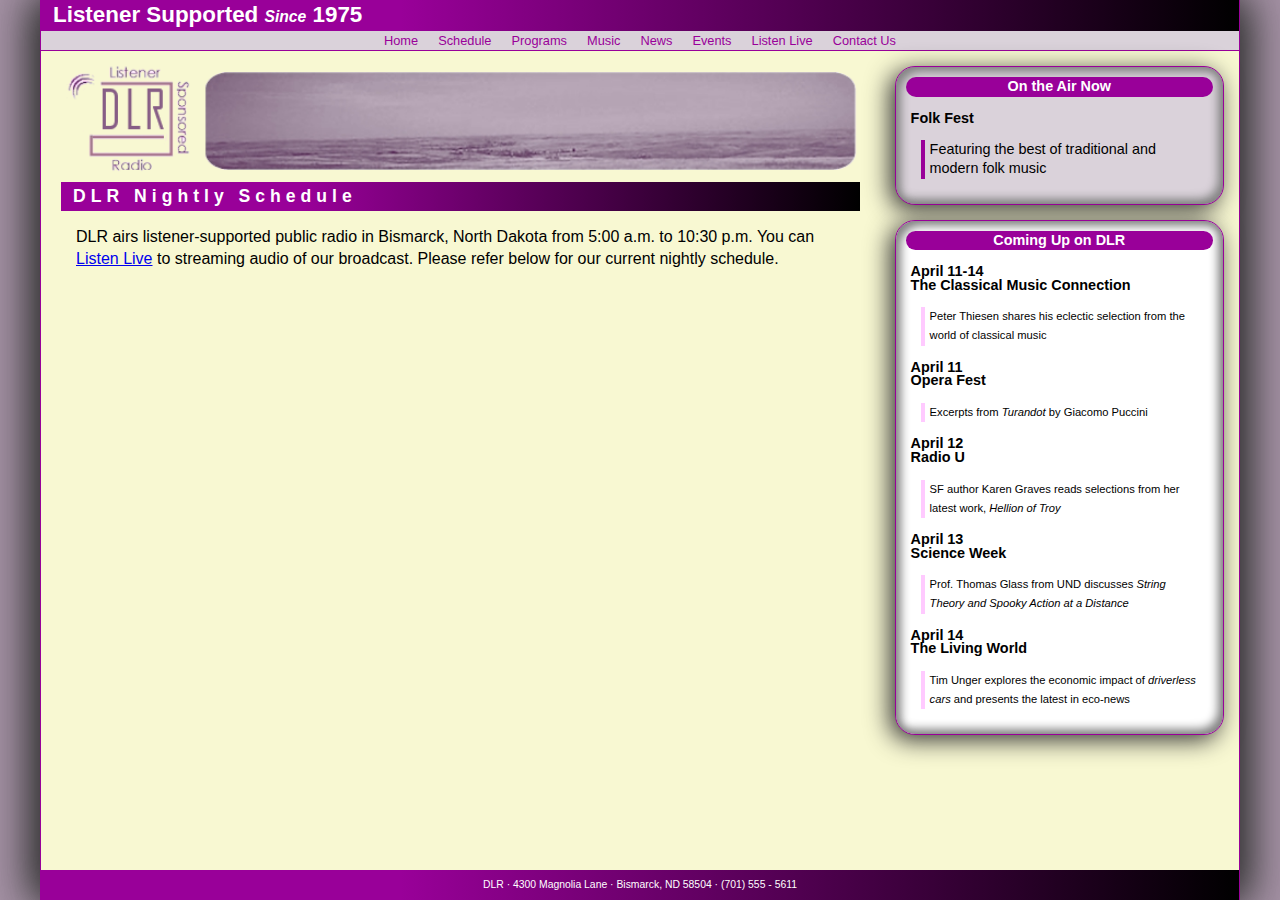
<file: dlr_evenings_txt.html>
<!DOCTYPE html>
<html lang="en">
<head>
   <!--
      New Perspectives on HTML5 and CSS3, 7th Edition
      Tutorial 6
      Tutorial Case

      DLR Nightly Schedule
      Author: 
      Date:   

      Filename:   dlr_evenings.html

   -->
   
   <meta charset="utf-8" />
   <meta name="viewport" content="width=device-width, initial-scale=1" />
   <title>DLR Nightly Schedule</title>
   <link href="dlr_reset.css" rel="stylesheet" />
   <link href="dlr_styles.css" rel="stylesheet" />     
</head>

<body>
   <header>
      <h1>Listener Supported <em>Since</em> 1975</h1>
      <nav>
         <a id="navicon" href="#"><img src="dlr_navicon.png" alt="" /></a>
         <ul>
            <li><a href="#">Home</a></li>
            <li><a href="#">Schedule</a></li>
            <li><a href="#">Programs</a></li>
            <li><a href="#">Music</a></li>
            <li><a href="#">News</a></li>
            <li><a href="#">Events</a></li>
            <li><a href="#">Listen Live</a></li>
            <li><a href="#">Contact Us</a></li>
         </ul>
      </nav>
   </header>
   
   <div id="container">
   
      <section id="main"> 
         <img src="dlr_logo.png" alt="DLR" />
         <h2>DLR Nightly Schedule</h2>
         <p>DLR airs listener-supported public radio in Bismarck, 
            North Dakota from 5:00 a.m. to 10:30 p.m.
            You can <a href="#">Listen Live</a> to streaming audio 
            of our broadcast. Please refer below for our current 
            nightly schedule.</p>
         
      </section>
      
      <section id="right">
         <aside id="current">
            <h1>On the Air Now</h1>
            <h2>Folk Fest </h2>
            <p>Featuring the best of traditional and modern 
               folk music </p>
         </aside>
         <aside id="future">
            <h1>Coming Up on DLR</h1>
            <h2>April 11-14<br/>
               The Classical Music Connection </h2>
            <p>Peter Thiesen shares his eclectic selection from the
               world of classical music </p>
            <h2>April 11<br/>
               Opera Fest </h2>
            <p>Excerpts from <em>Turandot</em> by Giacomo Puccini </p>
            <h2>April 12<br/>
               Radio U </h2>
            <p>SF author Karen Graves reads selections from her latest
               work, <i>Hellion of Troy</i> </p>
            <h2>April 13<br/>
               Science Week </h2>
            <p>Prof. Thomas Glass from UND discusses <em>String Theory and Spooky Action at a 
               Distance</em> </p>
            <h2>April 14<br/>
               The Living World </h2>
            <p>Tim Unger explores the economic impact of <em>driverless cars</em> and 
               presents the latest in eco-news </p>
         </aside>
      </section>
      
   </div>
   
   <footer>
      DLR &#183; 4300 Magnolia Lane &#183; Bismarck, ND 58504 &#183; (701) 555 - 5611
   </footer>
</body>

</html>
</file>
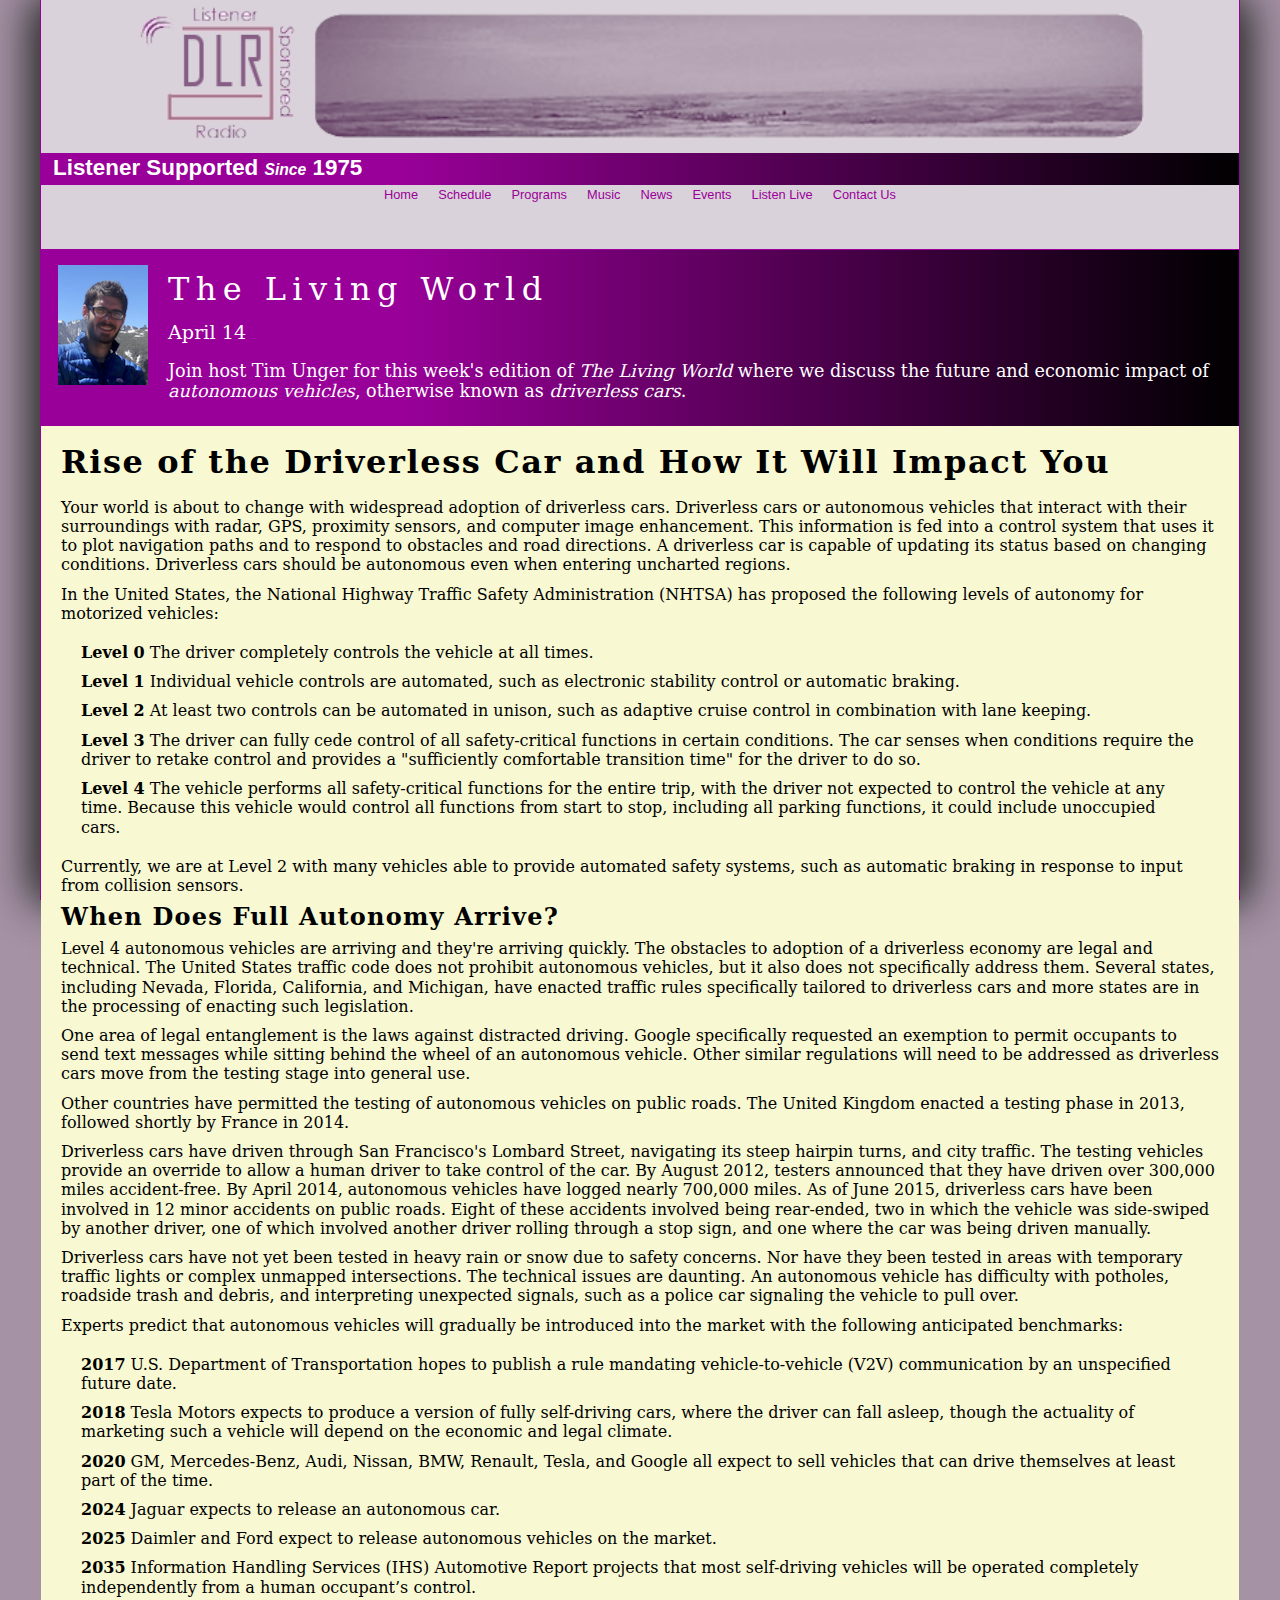
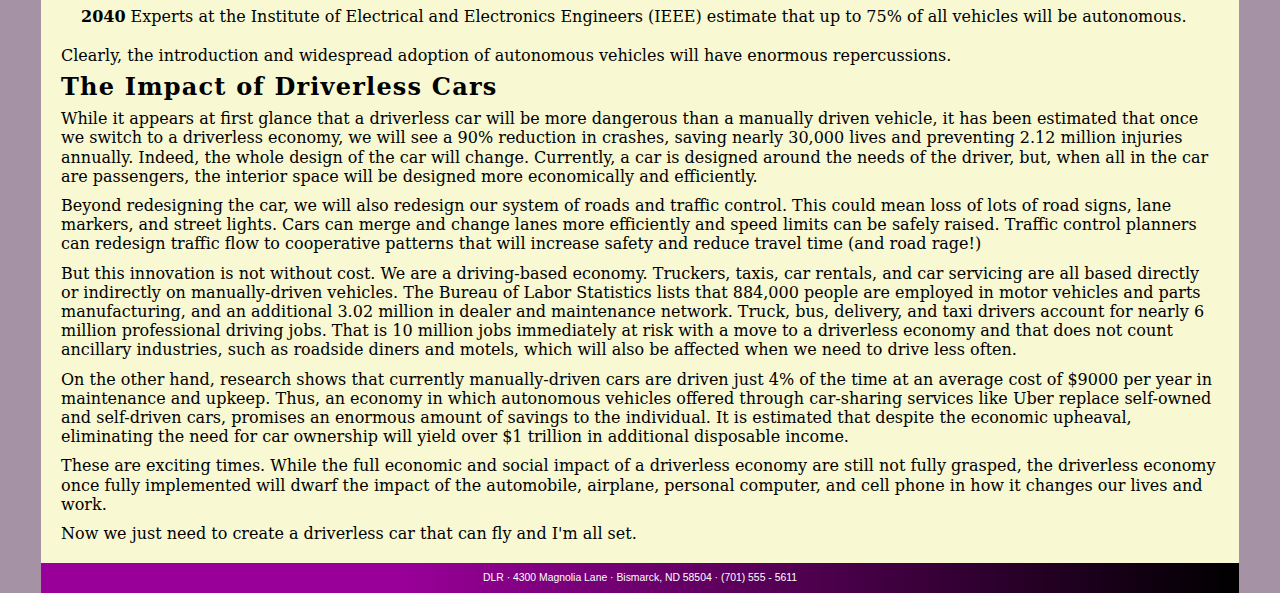
<file: dlr_lw0414_txt.html>
﻿<!DOCTYPE html>
<html>
<head>
   <!--
      New Perspectives on HTML5 and CSS3, 7th Edition
      Tutorial 6
      Tutorial Case

      The Living World: April 14
      Author: 
      Date:   

      Filename:   dlr_lw0414.html

   -->
   
   <meta charset="utf-8" />
   <meta name="viewport" content="width=device-width, initial-scale=1" />
   <title>The Living World: April 14</title>
   <link href="dlr_reset.css" rel="stylesheet" />
   <link href="dlr_lw.css" rel="stylesheet" />      
</head>

<body>
   <header>
      <img src="dlr_logo.png" alt="DLR" id="logo" />     
      <h1>Listener Supported <em>Since</em> 1975</h1>
      <nav>
         <a id="navicon" href="#"><img src="dlr_navicon.png" alt="" /></a>
         <ul>
            <li><a href="#">Home</a></li>
            <li><a href="#">Schedule</a></li>
            <li><a href="#">Programs</a></li>
            <li><a href="#">Music</a></li>
            <li><a href="#">News</a></li>
            <li><a href="#">Events</a></li>
            <li><a href="#">Listen Live</a></li>
            <li><a href="#">Contact Us</a></li>
         </ul>
      </nav>
    
   </header>
            
   <div id="container">   
      <header> 
         <img src="dlr_photo1.png" alt="" id="host" />           
         <h1>The Living World</h1>
         <h2>April 14</h2>
         <p>Join host Tim Unger for this week's edition of 
            <cite>The Living World</cite> where we discuss the future and 
            economic impact of <em>autonomous vehicles</em>, otherwise known
            as <em>driverless cars</em>.</p>
      </header>
      
      <article>
         <h1>Rise of the Driverless Car and How It Will Impact You</h1>
         <p>Your world is about to change with widespread adoption of driverless cars.
            Driverless cars or autonomous vehicles that interact with
            their surroundings with radar, GPS, proximity sensors, and computer image enhancement.
            This information is fed into a control system that uses it to plot navigation paths
            and to respond to obstacles and road directions. A driverless car is capable of updating
            its status based on changing conditions. Driverless cars should be autonomous even when 
            entering uncharted regions.</p>
         <p>In the United States, the National Highway Traffic Safety Administration (NHTSA) has 
            proposed the following levels of autonomy for motorized vehicles:</p>
         <ol>
            <li><strong>Level 0</strong> The driver completely controls the vehicle at all times.</li>
            <li><strong>Level 1</strong> Individual vehicle controls are automated, such as electronic 
            stability control or automatic braking.</li> 
            <li><strong>Level 2</strong> At least two controls can be automated in unison, such as 
            adaptive cruise control in combination with lane keeping.</li>
            <li><strong> Level 3</strong> The driver can fully cede control of all safety-critical 
            functions in certain conditions. The car senses when conditions require the driver to 
            retake control and provides a "sufficiently comfortable transition time" for the 
            driver to do so.</li>
            <li><strong>Level 4</strong> The vehicle performs all safety-critical functions for the 
            entire trip, with the driver not expected to control the vehicle at any time. Because this 
            vehicle would control all functions from start to stop, including all parking functions, 
            it could include unoccupied cars.</li>
         </ol>
         <p>Currently, we are at Level 2 with many vehicles able to provide automated safety systems, such as
            automatic braking in response to input from collision sensors. 
         <h2>When Does Full Autonomy Arrive?</h2>
         <p>Level 4 autonomous vehicles are arriving and they're arriving quickly. The obstacles to adoption
            of a driverless economy are legal and technical. The United States traffic code does not 
            prohibit autonomous vehicles, but it also does not specifically address them. Several states,
            including Nevada, Florida, California, and Michigan, have enacted traffic rules specifically
            tailored to driverless cars and more states are in the processing of enacting such legislation.</p>
         <p>One area of legal entanglement is the laws against distracted driving. Google specifically requested
            an exemption to permit occupants to send text messages while sitting behind the wheel of an
            autonomous vehicle. Other similar regulations will need to be addressed as driverless cars move
            from the testing stage into general use.</p>
         <p>Other countries have permitted the testing of autonomous vehicles on public roads. The United Kingdom
            enacted a testing phase in 2013, followed shortly by France in 2014.</p>
         <p>Driverless cars have driven through San Francisco's Lombard Street, navigating its steep hairpin turns, 
            and city traffic. The testing vehicles provide an override to allow a human driver to take control 
            of the car. By August 2012, testers announced that they have driven over 300,000 miles accident-free.
            By April 2014, autonomous vehicles have logged nearly 700,000 miles. As of June 2015, driverless cars
            have been involved in 12 minor accidents on public roads. Eight of these accidents involved being 
            rear-ended, two in which the vehicle was side-swiped by another driver, one of which involved 
            another driver rolling through a stop sign, and one where the car was being driven manually.</p>
         <p>Driverless cars have not yet been tested in heavy rain or snow due to safety concerns. 
            Nor have they been tested in areas with temporary traffic lights or complex unmapped intersections.
            The technical issues are daunting. An autonomous vehicle has difficulty with potholes,
            roadside trash and debris, and interpreting unexpected signals, such as a police car signaling the
            vehicle to pull over.</p>
         <p>Experts predict that autonomous vehicles will gradually be introduced into the market with 
            the following anticipated benchmarks:</p>
         <ol>
            <li><strong>2017</strong> U.S. Department of Transportation hopes to publish a rule mandating 
            vehicle-to-vehicle (V2V) communication by an unspecified future date.</li>
            <li><strong>2018</strong> Tesla Motors expects to produce a version of fully self-driving cars, 
            where the driver can fall asleep, though the actuality of marketing such a vehicle will depend on
            the economic and legal climate.</li>
            <li><strong>2020</strong> GM, Mercedes-Benz, Audi, Nissan, BMW, Renault, Tesla, and Google all expect 
            to sell vehicles that can drive themselves at least part of the time.</li>
            <li><strong>2024</strong> Jaguar expects to release an autonomous car.</li>
            <li><strong>2025</strong> Daimler and Ford expect to release autonomous vehicles on the market.</li>
            <li><strong>2035</strong> Information Handling Services (IHS) Automotive Report projects that most self-driving vehicles 
            will be operated completely independently from a human occupant’s control.</li>
            <li><strong>2040</strong> Experts at the Institute of Electrical and Electronics Engineers (IEEE) 
            estimate that up to 75% of all vehicles will be autonomous.
         </ol>
         <p>Clearly, the introduction and widespread adoption of autonomous vehicles will have enormous
            repercussions. </p>
         <h2>The Impact of Driverless Cars</h2>
         <p>While it appears at first glance that a driverless car will be more dangerous than a 
            manually driven vehicle, it has been estimated that once we switch to a driverless
            economy, we will see a 90% reduction in crashes, saving nearly 30,000 lives and 
            preventing 2.12 million injuries annually. Indeed, the whole design of the car will
            change. Currently, a car is designed around the needs of the driver, but, when 
            all in the car are passengers, the interior space will be designed more economically and
            efficiently. </p>
         <p>Beyond redesigning the car, we will also redesign our system of roads and traffic
            control.  This could mean loss of lots of road signs, lane markers, and street lights. 
            Cars can merge and change lanes more efficiently and speed limits can be safely 
            raised. Traffic control planners can redesign traffic flow to cooperative patterns
            that will increase safety and reduce travel time (and road rage!)</p>
         <p>But this innovation is not without cost. We are a driving-based economy. Truckers,
            taxis, car rentals, and car servicing are all based directly or indirectly on
            manually-driven vehicles. The Bureau of Labor Statistics lists that 884,000 people 
            are employed in motor vehicles and parts manufacturing, and an additional 3.02 million in
            dealer and maintenance network. Truck, bus, delivery, and taxi drivers account 
            for nearly 6 million professional driving jobs. That is 10 million jobs immediately at
            risk with a move to a driverless economy and that does not count ancillary industries,
            such as roadside diners and motels, which will also be affected when we need to 
            drive less often. </p>
         <p>On the other hand, research shows that currently manually-driven cars are driven 
            just 4% of the time at an average cost of $9000 per year in maintenance and upkeep.
            Thus, an economy in which autonomous vehicles offered through car-sharing services like
            Uber replace self-owned and self-driven cars, promises an enormous amount of savings 
            to the individual. It is estimated that despite the economic upheaval, eliminating the need 
            for car ownership will yield over $1 trillion in additional disposable income.</p>
         <p>These are exciting times. While the full economic and social impact of a driverless
            economy are still not fully grasped, the driverless economy once fully implemented will dwarf the impact of 
            the automobile, airplane, personal computer, and cell phone in how it changes our
            lives and work.</p>
         <p>Now we just need to create a driverless car that can fly and I'm all set.</p>
      </article>
              
   </div>
   
   <footer>
      DLR &#183; 4300 Magnolia Lane &#183; Bismarck, ND 58504 &#183; (701) 555 - 5611
   </footer>
</body>

</html>
</file>
<file: dlr_styles.css>
@charset "utf-8";

/*
   New Perspectives on HTML and CSS
   Tutorial 6
   Tutorial Case

   DLR General Style Sheet
  
   Filename:         dlr_styles.css

*/


/* HTML and Body styles */

html {
   background: url(dlr_back.png), rgb(165, 146, 165);
   font-family: Verdana, Geneva, sans-serif;
   height: 100%;
}

body {
   background-color: white;
   box-shadow: rgb(51, 51, 51) 10px 0px 40px,  rgb(51, 51, 51) -10px 0px 40px;
   border-left: 1px solid rgb(153, 0, 153);
   border-right: 1px solid rgb(153, 0, 153);
   height: 100%;   
   margin: 0px auto;
   min-width: 320px;
   max-width: 1200px;   
   width: 100%;
}

/* Flex Layout */

body {
   display: -webkit-flex;
   display: flex;
   -webkit-flex-flow: column nowrap;
   flex-flow: column nowrap;
}

header, footer {
   -webkit-flex-shrink: 0;
   flex-shrink: 0;
}

div#container {
   -webkit-flex: 1 0 auto;
   flex: 1 0 auto;
}

/* Header styles */

header {
   background-color: rgb(218, 210, 218);
   border-bottom: 1px solid rgb(153, 0, 153);
   color: white;

}

header h1 {
   background: linear-gradient(to right, rgb(153, 0, 153) 30%, black);
   color: white;
   font-size: 1.4em;
   padding: 5px 0px 5px 12px;
}

header h1 em {
   font-size: 0.7em;
}

/* Navigation list styles */

header nav ul li {
   background-color: rgb(218, 210, 218);
   font-size: 0.8em;   
   padding: 0px 10px;
}

header nav ul li a {
   color: rgb(153, 0, 153);
   display: block;
   width: 100%;
}

header nav ul li a:hover {
   color: white;
   background-color: rgb(153, 0, 153);
}

a#navicon {
   display: none;
}

/* Container Styles */

div#container {
   background: rgb(248, 248, 210);

}


/* Main Section styles */

section#main {
   padding: 10px 20px 0px 20px;
}

section#main img {
   display: block;
   width: 100%;
}

section#main h2 {
   color: white;
   background: linear-gradient(to right, rgb(153, 0, 153) 30%, black);
   font-size: 1.1em;
   letter-spacing: 5px;
   padding: 5px 0px 5px 12px;
}

section#main p {
   line-height: 1.4em;
   margin: 15px;
}

/* Right Section styles */

section#right {
   padding: 0px 15px 0px 15px;
}

/* Aside styles */
aside {
   border: 1px solid rgb(153, 0, 153);
   border-radius: 20px;
   box-shadow: inset rgb(131, 131, 131) 5px 5px 10px,  inset rgb(131, 131, 131) -5px -5px 10px,  rgb(51, 51, 51) -5px 5px 25px;
   margin: 15px 0px;
   width: 100%;
}

aside#current {
   background-color: rgb(218, 210, 218);
}

aside#current p {
   border-left: 4px solid rgb(153,0,153);
   font-size: 0.9em;
}

aside p:last-of-type {
   margin-bottom: 25px;
}

aside h1 {
   background-color: rgb(153,0,153);
   border-radius: 10px;
   color: white;
   font-size: 0.9em;
   text-align: center;
   margin: 10px;
}

aside h2 {
   color: black;
   text-align: left;
   font-size: 0.9em;
   line-height: 0.95;
   margin: 15px;
}

aside p {
   border-left: 4px solid rgb(255,202,255);
   font-size: 0.7em;
   padding: 0px 0px 0px 5px;
   margin: 10px 25px;
}

aside#future {
   background-color: white;
}

/* Footer styles */   

footer {
   color: white;    
   background: linear-gradient(to right, rgb(153, 0, 153) 30%, black);   
   font-size: 0.65em;  
   font-style: normal;
   height: 30px;
   line-height: 30px;   
   text-align: center;
  
}

/* ===============================
   Mobile Styles: 0px to 640px 
   ===============================
*/
@media only screen and (max-width: 640px) {

   section#main {
      width: 100%;
   }
   
   section#right {
      width: 100%;
   }
   
   a#navicon {
      display: block;
   }
   
   header nav ul {
      display: none;
   }
   
   header nav ul li {
      font-size: 1em;
      line-height: 1.3em;
      height: 1.3em;
   }
   
   a#navicon:hover+ul, header nav ul:hover {
      display: block;
   }
}

/* =============================================
   Tablet and Desktop Styles: greater than 640px
   =============================================
*/
@media only screen and (min-width: 641px) {

   section#main {
      float: left;
      width: 70%;
   }
   
   section#right {
      float: left;
      width: 30%;
   }
   
   header nav ul {
      display: -webkit-flex;
      display: flex;
      -webkit-flex-flow: row nowrap;
      flex-flow: row nowrap;
      -webkit-justify-content: center;
      justify-content: center;
   }
   
   header nav ul li {
      -webkit-flex: 0 1 auto;
      flex: 0 1 auto;
   }
}
</file>
<file: dlr_lw.css>
@charset "utf-8";

/*
   New Perspectives on HTML and CSS
   Tutorial 6
   Tutorial Case

   DLR General Style Sheet
  
   Filename:         dlr_styles.css

*/


/* HTML and Body styles */

html {
   background: url(dlr_back.png), rgb(165, 146, 165);
   font-family: Verdana, Geneva, sans-serif;
   height: 100%;
}

body {
   background-color: white;
   box-shadow: rgb(51, 51, 51) 10px 0px 40px,  rgb(51, 51, 51) -10px 0px 40px;
   border-left: 1px solid rgb(153, 0, 153);
   border-right: 1px solid rgb(153, 0, 153);
   height: 100%;   
   margin: 0px auto;
   min-width: 320px;
   max-width: 1200px;   
   width: 100%;
}

/* Flex Layout */

body {
   display: -webkit-flex;
   display: flex;
   -webkit-flex-flow: column nowrap;
   flex-flow: column nowrap;
}

header, footer {
   -webkit-flex-shrink: 0;
   flex-shrink: 0;
}

div#container {
   -webkit-flex: 1 0 auto;
   flex: 1 0 auto;
}

/* Header styles */

body > header {
   background-color: rgb(218, 210, 218);
   border-bottom: 1px solid rgb(153, 0, 153);
   color: white;
   padding-bottom: 45px;

}

body > header h1 {
   background: linear-gradient(to right, rgb(153, 0, 153) 30%, black);
   color: white;
   font-size: 1.4em;
   padding: 5px 0px 5px 12px;
}

body > header h1 em {
   font-size: 0.7em;
}

body > header img#logo {
   display: block;
   margin: 0px auto;
   width: 85%;
}

/* Navigation list styles */

body > header nav ul li {
   background-color: rgb(218, 210, 218);
   font-size: 0.8em;   
   padding: 0px 10px;
}

body > header nav ul li a {
   color: rgb(153, 0, 153);
   display: block;
   width: 100%;
}

body > header nav ul li a:hover {
   color: white;
   background-color: rgb(153, 0, 153);
}

a#navicon {
   display: none;
}

/* Container Styles */

div#container {
   background: rgb(248, 248, 210);

}

/* Article Styles */

div#container header {
   background: linear-gradient(to right, rgb(153, 0, 153) 30%, black);
   font-family: Constantia, "Lucida Bright", "DejaVu Serif", Georgia, serif;
   color: white;
   padding: 5px 0px 5px 12px;
}

div#container header h1 {
   font-size: 2em;
   letter-spacing: 0.2em;
   line-height: 1.2em;
   margin: 15px 0px 15px 0px;
   font-weight: normal;
}

div#container header h2 {
   font-size: 1.2em;
   margin: 0px 0px 20px 0px; 
   font-weight: normal;
}

div#container header p {
   font-size: 1.1em;
   margin: 0px 10px 20px 0px;
}

div#container img#host {
   float: left;
   margin: 10px 20px 10px 5px;
}  

div#container header:after {
   content: "";
   display: table;
   clear: both;
}

article {
   font-family: Constantia, "Lucida Bright", "DejaVu Serif", Georgia, serif;
   margin: 20px;
}

article h1 {
   font-size: 2em;
   letter-spacing: 0.05em;
   line-height: 1em;
   margin-bottom: 20px;
}

article h2 {
   font-size: 1.5em;
   letter-spacing: 0.05em;
   line-height: 1em;
   margin-bottom: 10px;
}

article p {
   line-height: 1.2em;
   font-size: 1em;
   margin: 0px 0px 10px 0px;
}

article ol {
   font-size: 1em;
   line-height: 1.2em;
   margin: 20px;
}

article ol li {
   margin-bottom: 10px;
}

/* Footer styles */   

footer {
   color: white;    
   background: linear-gradient(to right, rgb(153, 0, 153) 30%, black);   
   font-size: 0.65em;  
   font-style: normal;
   height: 30px;
   line-height: 30px;   
   text-align: center;
  
}

/* ===============================
   Mobile Styles: 0px to 640px 
   ===============================
*/
@media only screen and (max-width: 640px) {
 
   body > header {
      padding-bottom: 0px;
   }
   
   img#logo {
      width: 100%;
   }
   
   a#navicon {
      display: block;
   }
   
   body > header nav ul {
      display: none;
   }
   
   body > header nav ul li {
      font-size: 1em;
      line-height: 1.3em;
      height: 1.3em;
   }
   
   a#navicon:hover+ul, header nav ul:hover {
      display: block;
   }
}

/* =============================================
   Tablet and Desktop Styles: greater than 640px
   =============================================
*/
@media only screen and (min-width: 641px) {


   body > header nav ul {
      display: -webkit-flex;
      display: flex;
      -webkit-flex-flow: row nowrap;
      flex-flow: row nowrap;
      -webkit-justify-content: center;
      justify-content: center;
   }
   
   body > header nav ul li {
      -webkit-flex: 0 1 auto;
      flex: 0 1 auto;
   }
}
</file>
